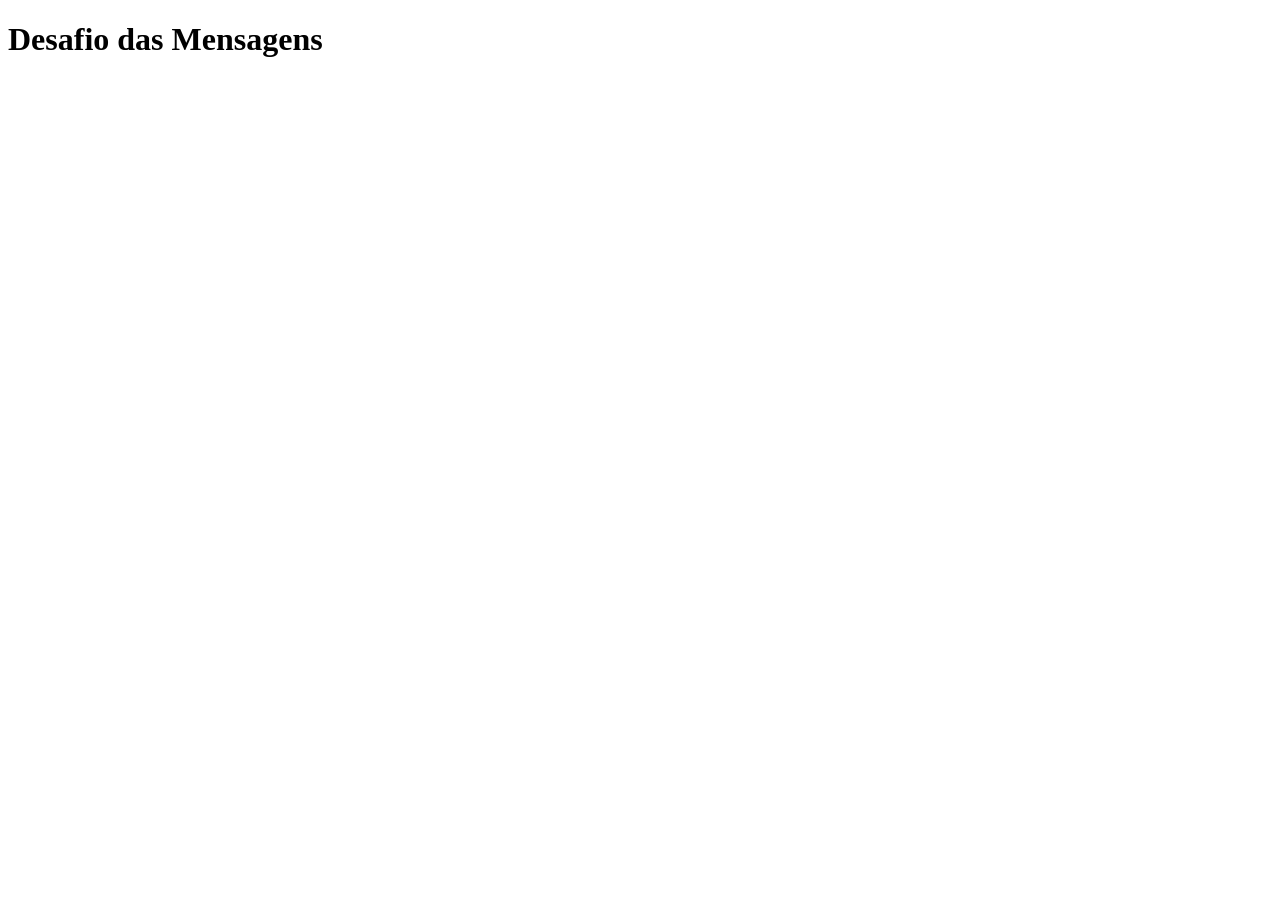
<file: desafios/ex001/index.html>
<!DOCTYPE html>
<html lang="pt-br">
<head>
    <meta charset="UTF-8">
    <meta http-equiv="X-UA-Compatible" content="IE=edge">
    <meta name="viewport" content="width=device-width, initial-scale=1.0">
    <title>exercicios001</title>
</head>
<body>
    <h1>Desafio das Mensagens</h1>
    

   
    
</body>
</html>
</file>
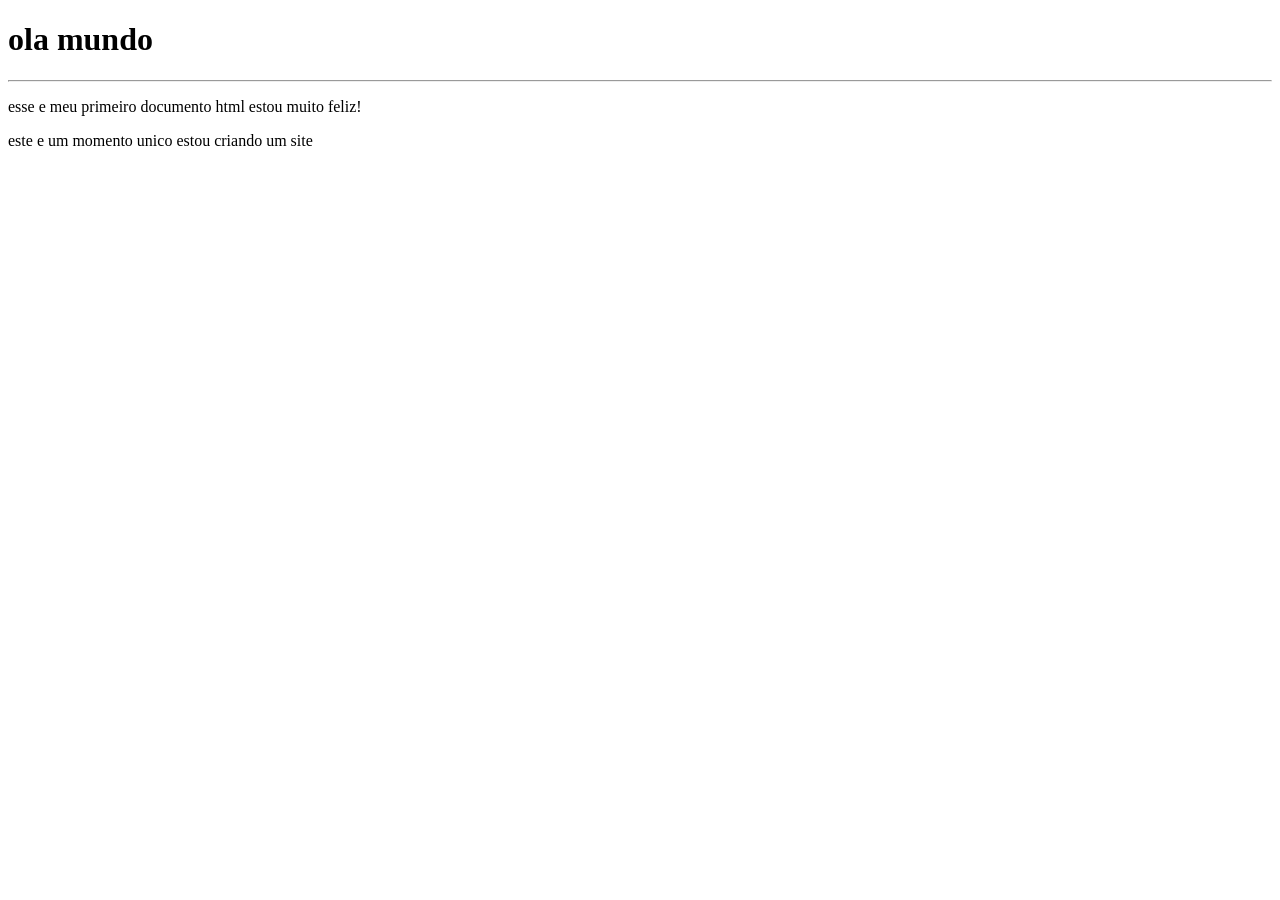
<file: exercicios/ex001/index.html>
<!DOCTYPE html>
<html lang="pt-br">
<head>
    <meta charset="UTF-8">
    <meta http-equiv="X-UA-Compatible" content="IE=edge">
    <meta name="viewport" content="width=device-width, initial-scale=1.0">
    <title>meu primeiro exercicio</title>
</head>
<body>
     <h1>ola mundo</h1>
     <hr>
     <p>esse e meu primeiro documento html estou muito feliz!</p>
     </p>este e um momento unico estou criando um site</p>
</body>
</html>
</file>
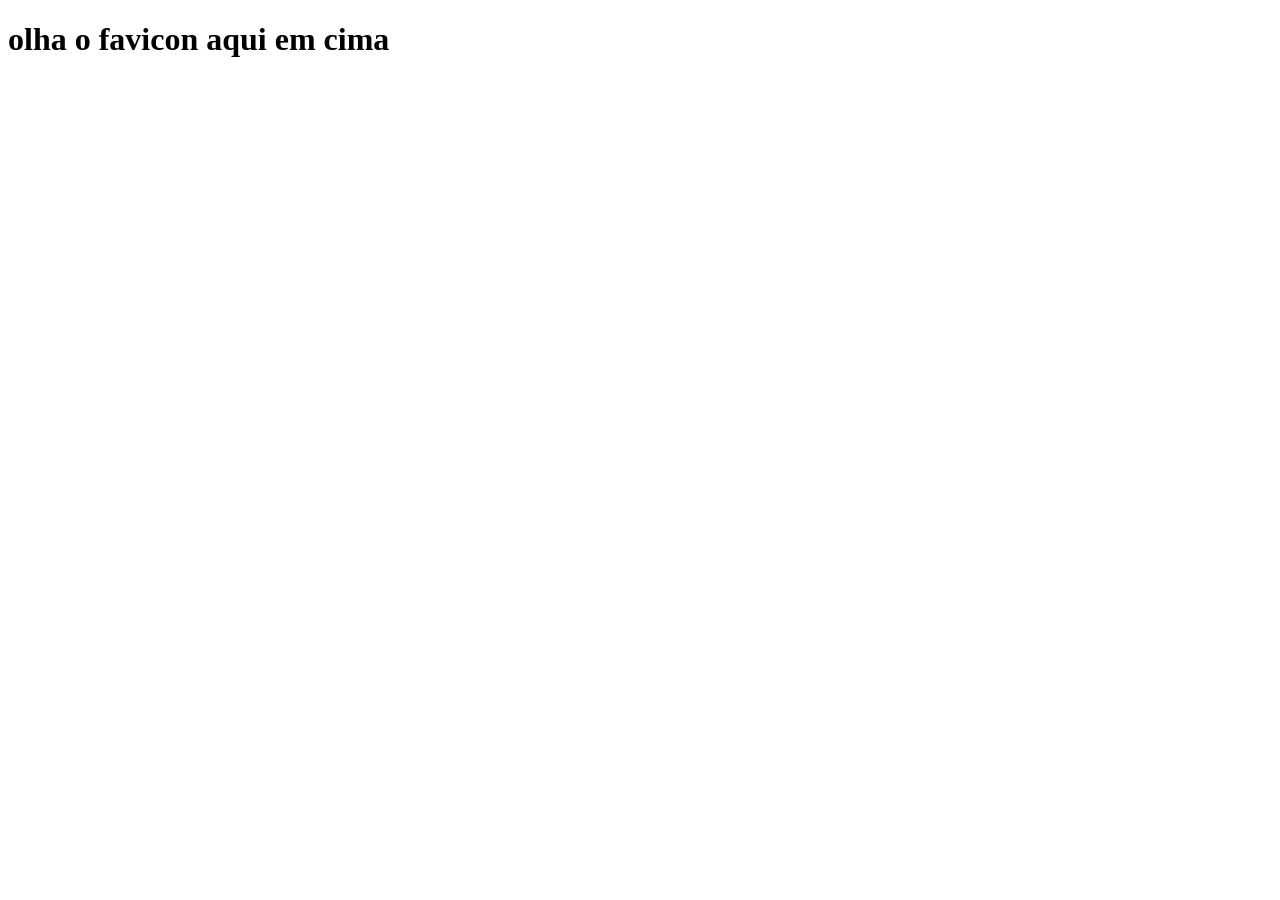
<file: exercicios/ex004/index.html>
<!DOCTYPE html>
<html lang="pt-br">
<head>
    <meta charset="UTF-8">
    <meta http-equiv="X-UA-Compatible" content="IE=edge">
    <meta name="viewport" content="width=device-width, initial-scale=1.0">
    <link rel="shortcut icon" href="favicon-32x32.png" type="image/x-icon">
    <title>texte de favicon</title>
</head>
<body>
    <h1>olha o favicon aqui em cima</h1>
    

    
</body>
</html>
</file>
